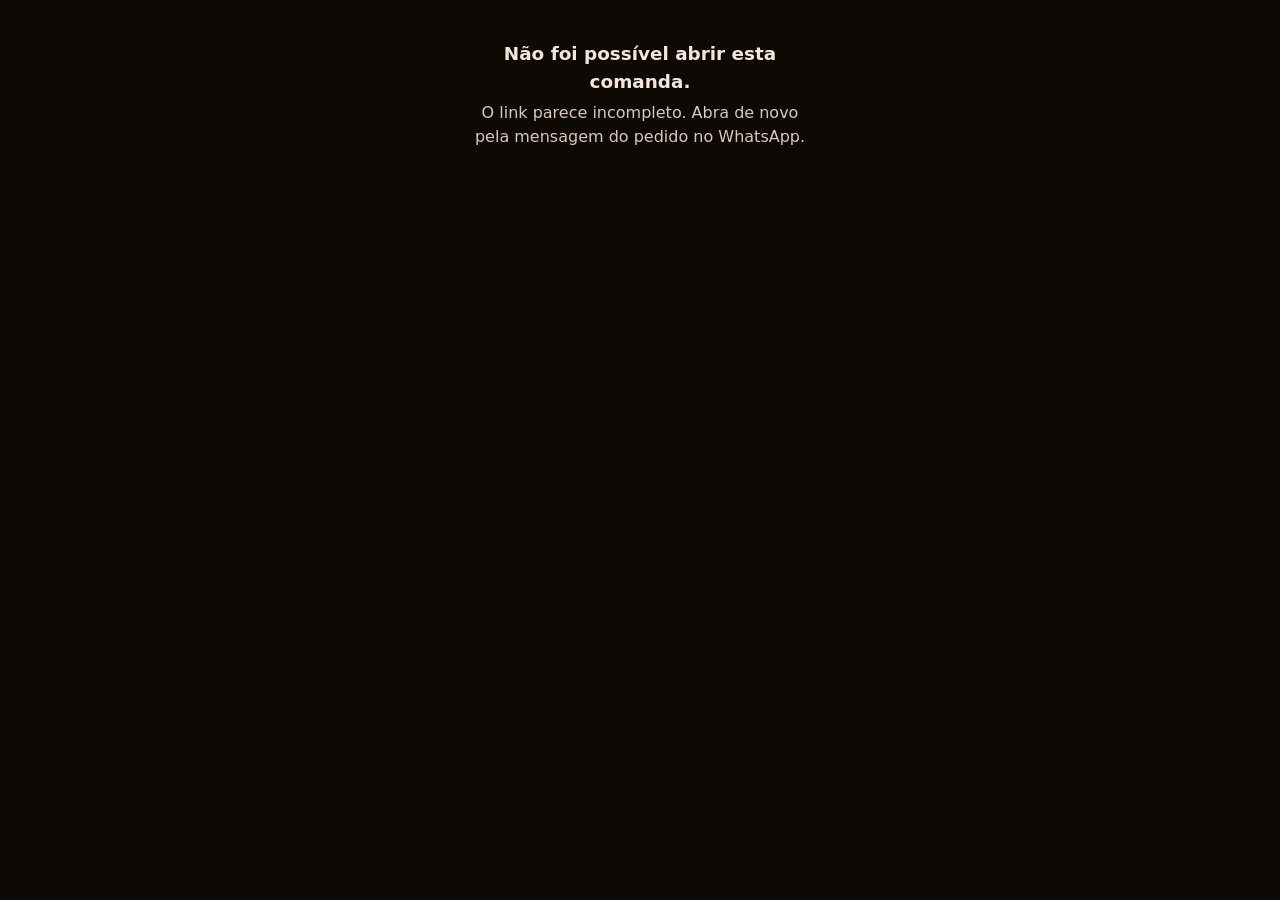
<file: comanda.html>
<!DOCTYPE html>
<html lang="pt-BR">
<head>
  <meta charset="UTF-8">
  <meta name="viewport" content="width=device-width, initial-scale=1">
  <meta name="robots" content="noindex">
  <meta name="theme-color" content="#0f0906">
  <link rel="icon" type="image/png" sizes="64x64" href="assets/favicon-64.png">
  <title>Comanda · Cheiro de Pão</title>
  <style>
    /* ---------- Tela ---------- */
    * { box-sizing: border-box; }
    [hidden] { display: none !important; }
    html { -webkit-text-size-adjust: 100%; }
    body {
      margin: 0;
      min-height: 100vh;
      padding: 24px 16px 48px;
      background: #0f0906;
      color: #f3e7d8;
      font-family: system-ui, -apple-system, "Segoe UI", Roboto, Arial, sans-serif;
      display: flex;
      flex-direction: column;
      align-items: center;
      gap: 20px;
    }
    .acoes { display: flex; flex-direction: column; align-items: center; gap: 8px; text-align: center; }
    .imprimir {
      border: 0;
      border-radius: 999px;
      padding: 16px 36px;
      background: linear-gradient(135deg, #f3d38c, #e0b25c 55%, #b9862f);
      color: #24140a;
      font: inherit;
      font-size: 1.1rem;
      font-weight: 700;
      cursor: pointer;
      box-shadow: 0 10px 30px rgba(224, 178, 92, 0.25);
    }
    .imprimir:focus-visible { outline: 2px solid #f3d38c; outline-offset: 3px; }
    .acoes small { color: #a8957f; font-size: 0.85rem; }

    /* ---------- Papel (80 mm, área útil ~72 mm) ---------- */
    .papel {
      width: 72mm;
      padding: 5mm 3mm 6mm;
      background: #fff;
      color: #000;
      font-family: Arial, Helvetica, sans-serif;
      font-size: 11pt;
      line-height: 1.3;
      box-shadow: 0 20px 50px rgba(0, 0, 0, 0.5);
    }
    .papel h1 { margin: 0; font-size: 15pt; text-align: center; letter-spacing: 0.04em; }
    .papel .sub { text-align: center; font-size: 9pt; margin-bottom: 2mm; }
    .corte { border: 0; border-top: 1.5px dashed #000; margin: 2.5mm 0; }
    .codigo { text-align: center; font-size: 18pt; font-weight: 800; letter-spacing: 0.08em; }
    .feito { text-align: center; font-size: 9pt; }
    .dado { margin: 0.8mm 0; }
    .dado b { display: inline-block; min-width: 20mm; }
    .retirada { font-size: 13pt; font-weight: 800; margin: 1.5mm 0; }
    .grupo { margin: 2mm 0 1mm; font-weight: 800; font-size: 11.5pt; text-transform: uppercase; }
    .item { display: grid; grid-template-columns: 11mm 1fr auto; gap: 1.5mm; align-items: baseline; margin: 0.8mm 0; }
    .item .q { font-weight: 800; font-size: 12.5pt; }
    .item .v { font-size: 9.5pt; white-space: nowrap; }
    .linha-total { display: flex; justify-content: space-between; margin: 0.8mm 0; }
    .linha-total.forte { font-size: 13pt; font-weight: 800; }
    .obs { margin: 1mm 0; white-space: pre-wrap; word-break: break-word; }
    .checar { margin-top: 3mm; font-size: 10.5pt; }
    .checar div { margin: 1.5mm 0; display: flex; align-items: center; gap: 2mm; }
    .caixinha { width: 3.5mm; height: 3.5mm; border: 1.5px solid #000; flex: none; }
    .rodape { text-align: center; font-size: 8.5pt; margin-top: 3mm; }

    .invalido { max-width: 340px; text-align: center; color: #d9c8b4; line-height: 1.5; }
    .invalido strong { display: block; font-size: 1.15rem; color: #f3e7d8; margin-bottom: 6px; }

    /* ---------- Impressão ---------- */
    @page { margin: 0; }
    @media print {
      body { background: #fff; padding: 0; min-height: 0; display: block; }
      .acoes, .invalido { display: none !important; }
      .papel { box-shadow: none; margin: 0 auto; }
    }
  </style>
</head>
<body>
  <div class="acoes" id="acoes" hidden>
    <button type="button" class="imprimir" id="imprimir">Imprimir comanda</button>
    <small>Escolha a impressora térmica na janela que abrir.</small>
  </div>

  <main class="papel" id="papel" hidden></main>

  <p class="invalido" id="invalido" hidden>
    <strong>Não foi possível abrir esta comanda.</strong>
    O link parece incompleto. Abra de novo pela mensagem do pedido no WhatsApp.
  </p>

  <script>
    (() => {
      "use strict";
      const DIAS = ["domingo", "segunda", "terça", "quarta", "quinta", "sexta", "sábado"];
      const moeda = new Intl.NumberFormat("pt-BR", { style: "currency", currency: "BRL" });
      const fmt = (centavos) => moeda.format(centavos / 100);
      const p2 = (n) => String(n).padStart(2, "0");

      const lerPedido = () => {
        const hash = location.hash.slice(1);
        if (!hash) return null;
        const bin = atob(hash.replace(/-/g, "+").replace(/_/g, "/"));
        const texto = new TextDecoder().decode(Uint8Array.from(bin, (c) => c.charCodeAt(0)));
        const d = JSON.parse(texto);
        if (!d || d.v !== 1 || !Array.isArray(d.g)) return null;
        return d;
      };

      // Tudo vem do link, então só entra na página como texto (nunca como HTML)
      const el = (tag, classe, texto) => {
        const e = document.createElement(tag);
        if (classe) e.className = classe;
        if (texto != null) e.textContent = String(texto);
        return e;
      };
      const dado = (rotulo, valor, classe) => {
        const p = el("p", classe || "dado");
        p.append(el("b", null, rotulo), document.createTextNode(" " + String(valor || "—")));
        return p;
      };
      const dataBR = (iso) => {
        const m = /^(\d{4})-(\d{2})-(\d{2})$/.exec(iso || "");
        if (!m) return iso || "—";
        const dt = new Date(+m[1], +m[2] - 1, +m[3]);
        return `${DIAS[dt.getDay()]}, ${m[3]}/${m[2]}/${m[1]}`;
      };

      let pedido = null;
      try { pedido = lerPedido(); } catch (_) { pedido = null; }

      if (!pedido) {
        document.getElementById("invalido").hidden = false;
        return;
      }

      const papel = document.getElementById("papel");
      const corte = () => papel.append(el("hr", "corte"));

      papel.append(el("h1", null, "CHEIRO DE PÃO"), el("div", "sub", "Delicatessen · Encomenda"));
      corte();
      papel.append(el("div", "codigo", `PEDIDO #${pedido.c || "----"}`));
      if (pedido.t) {
        const f = new Date(pedido.t);
        papel.append(el("div", "feito", `Feito em ${p2(f.getDate())}/${p2(f.getMonth() + 1)} às ${p2(f.getHours())}:${p2(f.getMinutes())}`));
      }
      corte();
      papel.append(
        dado("Cliente:", pedido.n),
        el("p", "retirada", `Retirada: ${dataBR(pedido.d)}${pedido.h ? " às " + pedido.h : ""}`),
        dado("Pagamento:", pedido.p),
      );
      corte();

      let total = 0;
      pedido.g.forEach(([nomeGrupo, itens]) => {
        if (!Array.isArray(itens)) return;
        const unidades = itens.reduce((s, i) => s + (+i[1] || 0), 0);
        papel.append(el("div", "grupo", `${nomeGrupo} (${unidades} un.)`));
        itens.forEach(([nome, q, centavos]) => {
          const linha = (+q || 0) * (+centavos || 0);
          total += linha;
          const li = el("div", "item");
          li.append(el("span", "q", `${q}×`), el("span", null, nome), el("span", "v", fmt(linha)));
          papel.append(li);
        });
      });
      corte();

      const entrada = Math.ceil((total * (+pedido.e || 50)) / 100);
      const linhaTotal = (rotulo, valor, forte) => {
        const d = el("div", "linha-total" + (forte ? " forte" : ""));
        d.append(el("span", null, rotulo), el("span", null, fmt(valor)));
        return d;
      };
      papel.append(
        linhaTotal("TOTAL", total, true),
        linhaTotal(`Entrada (${+pedido.e || 50}%)`, entrada),
        linhaTotal("Restante na retirada", total - entrada),
      );

      if (pedido.o) {
        corte();
        papel.append(el("b", null, "Observações:"), el("p", "obs", pedido.o));
      }

      corte();
      const checar = el("div", "checar");
      ["Entrada recebida", "Pedido separado", "Retirado"].forEach((t) => {
        const linha = el("div");
        linha.append(el("span", "caixinha"), document.createTextNode(t));
        checar.append(linha);
      });
      papel.append(checar, el("div", "rodape", "Rua Grisógno Fernandes, 972 · Cruz das Almas"));

      document.title = `Comanda #${pedido.c} · ${pedido.n || "Cheiro de Pão"}`;
      papel.hidden = false;
      document.getElementById("acoes").hidden = false;
      document.getElementById("imprimir").addEventListener("click", () => window.print());
    })();
  </script>
</body>
</html>
</file>
